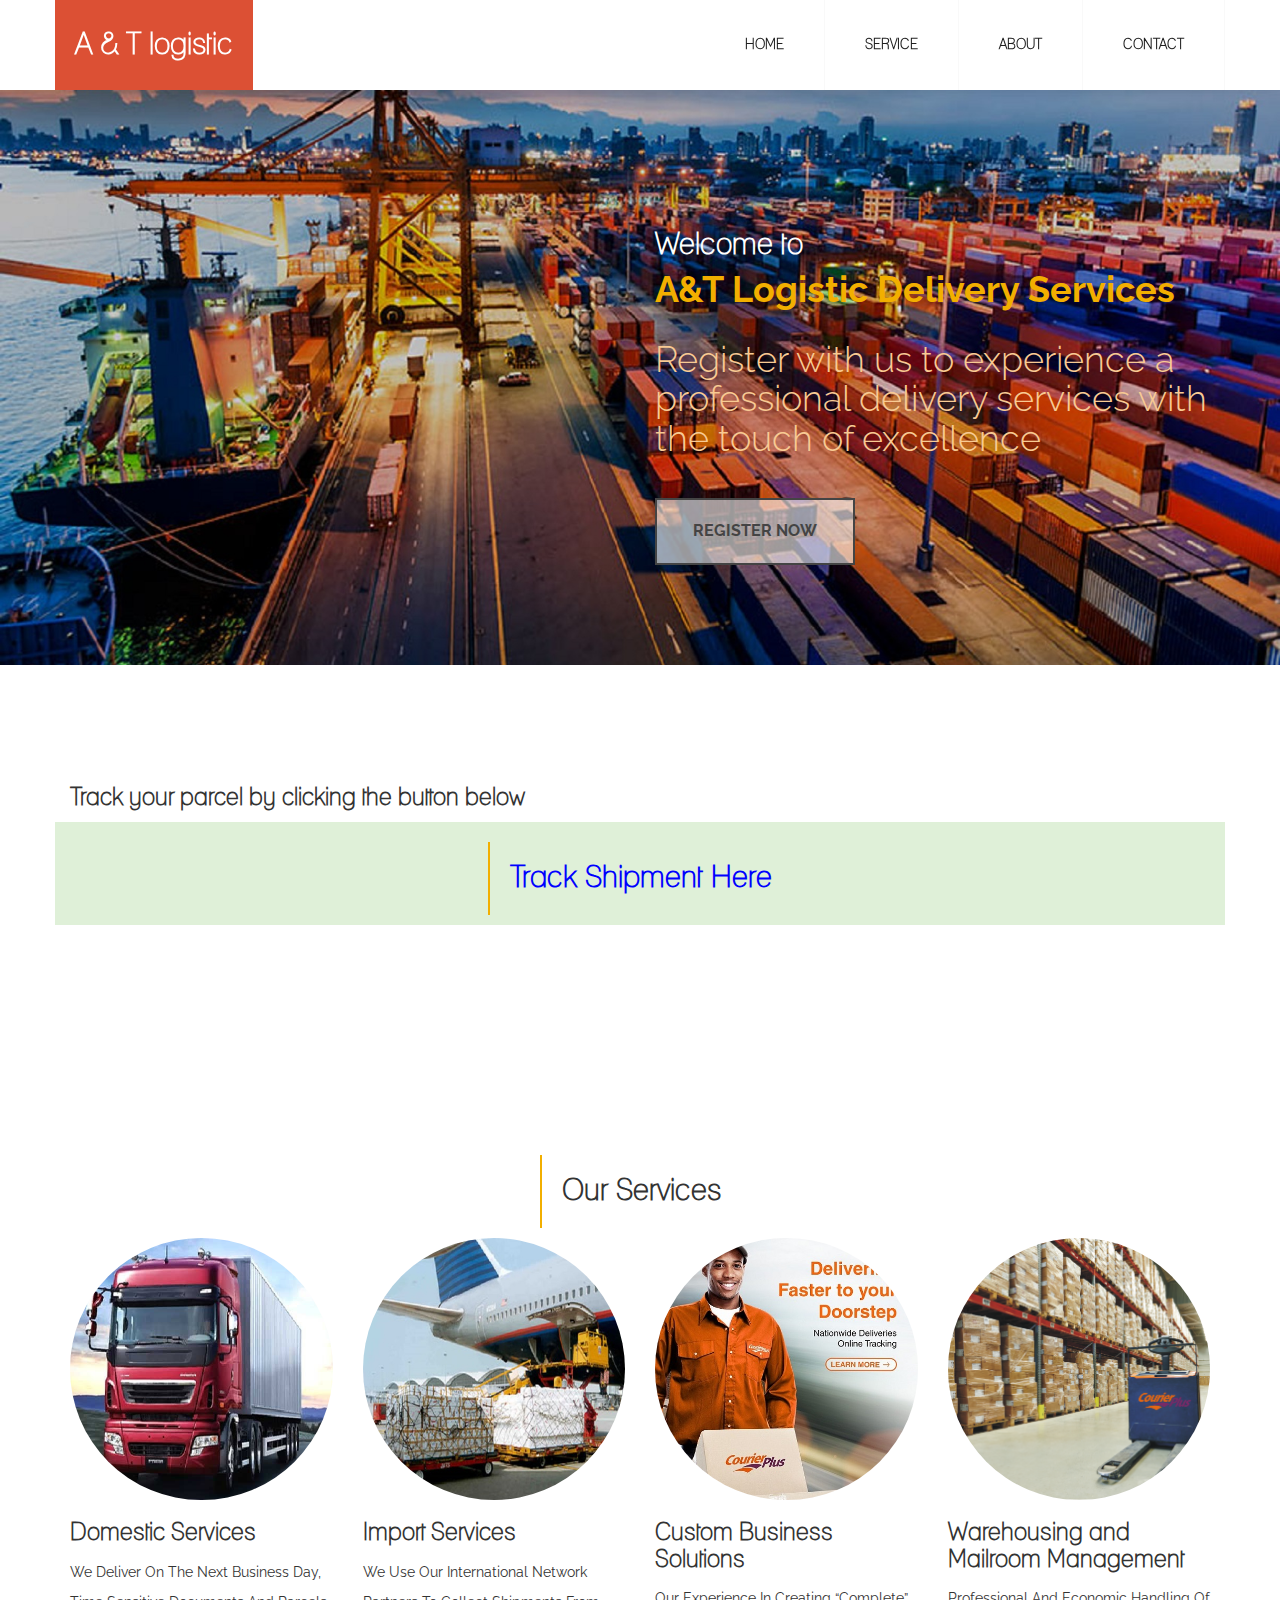
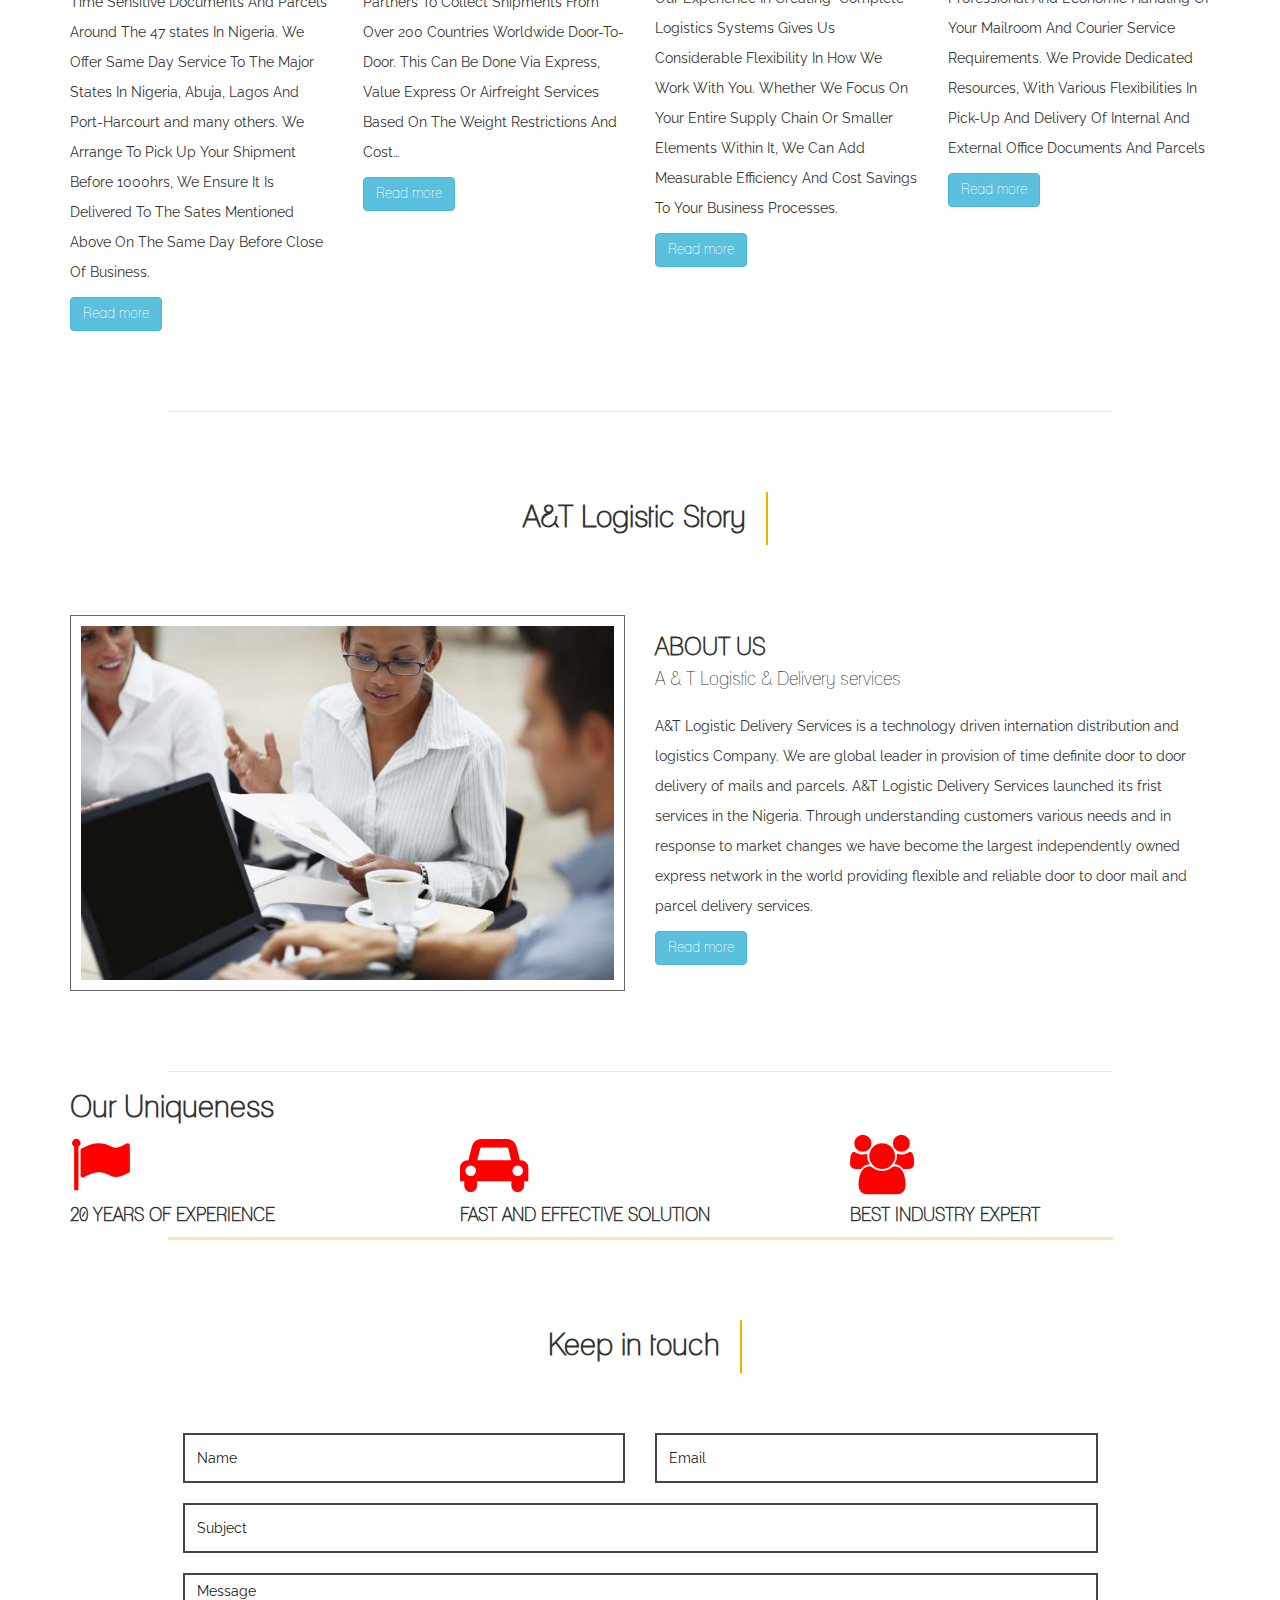
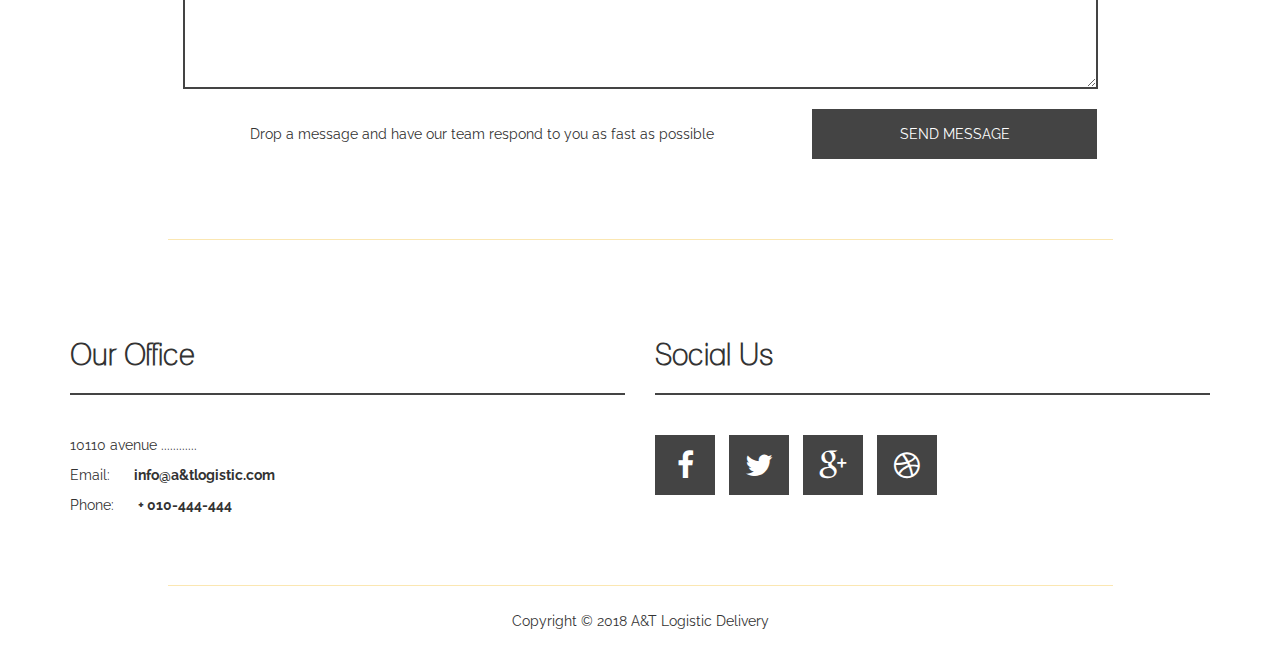
<file: index.html>
<!DOCTYPE html>
<html lang="en">
<head>

	<meta charset="utf-8">
	<meta http-equiv="X-UA-Compatible" content="IE=Edge">
	<meta name="viewport" content="width=device-width, initial-scale=1">
	<meta name="keywords" content="">
	<meta name="description" content="">

	<title>A & T logistic delivery Services</title>
<!--

Template 2080 Minimax

http://www.tooplate.com/view/2080-minimax

-->
	<!-- stylesheet css -->
	<link rel="stylesheet" href="css/bootstrap.min.css">
	<link rel="stylesheet" href="css/font-awesome.min.css">
	<link rel="stylesheet" href="css/nivo-lightbox.css">
	<link rel="stylesheet" href="css/nivo_themes/default/default.css">
	<link rel="stylesheet" href="css/style.css">
	<!-- google web font css -->
	<link href='http://fonts.googleapis.com/css?family=Raleway:400,300,600,700' rel='stylesheet' type='text/css'>

</head>
<body data-spy="scroll" data-target=".navbar-collapse">

<!-- navigation -->
<div class="navbar navbar-default navbar-fixed-top" role="navigation">
	<div class="container">
		<div class="navbar-header">
			<button class="navbar-toggle" data-toggle="collapse" data-target=".navbar-collapse">
				<span class="icon icon-bar"></span>
				<span class="icon icon-bar"></span>
				<span class="icon icon-bar"></span>
			</button>
			<a href="#home" class="navbar-brand smoothScroll">A & T logistic</a>
		</div>
		<div class="collapse navbar-collapse">
			<ul class="nav navbar-nav navbar-right">
				<li><a href="index.html#home" class="smoothScroll">HOME</a></li>
				<li><a href="index.html#service" class="smoothScroll">SERVICE</a></li>
				<li><a href="index.html#about" class="smoothScroll">ABOUT</a></li>
				<li><a href="index.html#contact" class="smoothScroll">CONTACT</a></li>
			</ul>
		</div>
	</div>
</div>

<!-- home section -->
<div id="home">
	<div class="container">
		<div class="row">
			<div class="col-md-offset-6 col-md-6 col-sm-offset-6 col-sm-6">
				<h2 style="color:white;">Welcome to</h2>
				<h1> <strong>A&T Logistic Delivery Services</strong></h1>
				<h1  style="color:rgb(248, 202, 147);"> Register with us to experience a professional delivery services with the touch of excellence </h1>
				<a href="#service" class="btn btn-default smoothScroll">REGISTER NOW</a>
			</div>
		</div>
	</div>
</div>


<!-- service section -->
<div id="service">
	<div class="container">
		<h3>Track your parcel by clicking the button below</h3>
			<div id="track_shipment" class="row text-center text-info bg-success">
					<h2><a href="#" style=" color:blue"><b>Track Shipment Here</b></a></h2>
			</div> <br /> <br /> <br /> <br /><br /><br /> <br />
		<div class="row">
			<div class="col-md-12 col-sm-12 text-center">
				<h2>Our Services</h2>
			</div> <br /><br />
			<div class="col-md-3 col-sm-3">
				<img src="images/shipment images/vehicle1.jpg" style="border-radius: 50%;" />
				<h3>Domestic Services</h3>
				<p>We Deliver On The Next Business Day,
					Time Sensitive Documents And Parcels Around The 47 states In Nigeria.
					We Offer Same Day Service To The Major States In Nigeria,
					Abuja, Lagos And Port-Harcourt and many others. We Arrange To Pick Up Your Shipment Before 1000hrs,
					We Ensure It Is Delivered To The Sates Mentioned Above On The Same Day Before Close Of Business.</p>
				<a href="" class="btn btn-info"> Read more </a>
			</div>
			<div class="col-md-3 col-sm-3">
				<img src="images/shipment images/plane3.jpg" style="border-radius: 50%;" />
				<h3>Import Services</h3>
				<p>We Use Our International Network Partners To Collect Shipments From Over 200 Countries Worldwide Door-To-Door.
					This Can Be Done Via Express, Value Express Or Airfreight Services Based On The Weight Restrictions And Cost…</p>
				<a href="" class="btn btn-info"> Read more </a>
			</div>
			<div class="col-md-3 col-sm-3">
				<img src="images/shipment images/Courier-plus-AD3-600x600.jpg" style="border-radius: 50%;" />
				<h3>Custom Business Solutions	</h3>
				<p>Our Experience In Creating “Complete” Logistics Systems Gives Us Considerable
					 Flexibility In How We Work With You. Whether We Focus On Your Entire Supply Chain Or Smaller Elements Within It,
					We Can Add Measurable Efficiency And Cost Savings To Your Business Processes.</p>
				<a href="" class="btn btn-info"> Read more </a>
			</div>
			<div class="col-md-3 col-sm-3">
				<img src="images/shipment images/Warehouse-527x527.png" style="border-radius: 50%;" />
				<h3> Warehousing and Mailroom Management</h3>
				<p>Professional And Economic Handling Of Your Mailroom And Courier Service Requirements. We Provide Dedicated Resources,
					With Various Flexibilities In Pick-Up And Delivery Of Internal And External Office Documents And Parcels</p>
				<a href="" class="btn btn-info"> Read more </a>
			</div>
		</div>
	</div>
</div>

<!-- divider section -->
<div class="container">
	<div class="row">
		<div class="col-md-1 col-sm-1"></div>
		<div class="col-md-10 col-sm-10">
			<hr>
		</div>
		<div class="col-md-1 col-sm-1"></div>
	</div>
</div>

<!-- about section -->
<div id="about">
	<div class="container">
		<div class="row">
			<div class="col-md-12 col-sm-12">
				<h2>A&T Logistic Story</h2>
			</div>
			<div class="col-md-6 col-sm-6">
				<img src="images/about-img.jpg" class="img-responsive" alt="about img">
			</div>
			<div class="col-md-6 col-sm-6">
				<h3>ABOUT US</h3>
				<h4>A & T Logistic &amp; Delivery services</h4>
				<p>A&T Logistic Delivery Services is a technology driven internation distribution and
					logistics Company. We are global leader in provision of time definite door
					to door delivery of mails and parcels.
					A&T Logistic Delivery Services launched its frist services in the Nigeria.
					Through understanding customers various needs and in response to market
					changes we have become the largest
					independently owned express network in the world providing flexible and
					reliable door to door mail and parcel delivery services.</p>
				<a href="" class="btn btn-info"> Read more </a>
			</div>
		</div>
	</div>
</div>

<!-- divider section -->
<div class="container">
	<div class="row">
		<div class="col-md-1 col-sm-1"></div>
		<div class="col-md-10 col-sm-10">
			<hr>
		</div>
		<div class="col-md-1 col-sm-1"></div>
	</div>
</div>

<!-- team section -->
<div id="uniqueness">
	<div class="container">
		<div class="row">
			<div class="col-md-12 col-sm-12">
				<h2> Our Uniqueness</h2>
			</div>
			<div class="col-md-4 col-sm-6">
				<i class="fa fa-flag" style="font-size:60px;color:red;"></i>
				<h4><strong>20 YEARS OF EXPERIENCE</strong></h4>
			</div>
			<div class="col-md-4 col-sm-6">
				<i class="fa fa-car" style="font-size:60px;color:red;"></i>
				<h4><strong>FAST AND EFFECTIVE SOLUTION</strong></h4>
			</div>
			<div class="col-md-4 col-sm-6">
				<i class="fa fa-users" style="font-size:60px;color:red;"></i>
				<h4><strong>BEST INDUSTRY EXPERT</strong></h4>
			</div>
		</div>
	</div>
</div>

<!-- divider section -->
<div class="container">
	<div class="row">
		<div class="col-md-1 col-sm-1"></div>
		<div class="col-md-10 col-sm-10">
			<hr>
		</div>
		<div class="col-md-1 col-sm-1"></div>
	</div>
</div>


<!-- divider section -->
<div class="container">
	<div class="row">
		<div class="col-md-1 col-sm-1"></div>
		<div class="col-md-10 col-sm-10">
			<hr>
		</div>
		<div class="col-md-1 col-sm-1"></div>
	</div>
</div>

<!-- divider section -->
<div class="container">
	<div class="row">
		<div class="col-md-1 col-sm-1"></div>
		<div class="col-md-10 col-sm-10">
			<hr>
		</div>
		<div class="col-md-1 col-sm-1"></div>
	</div>
</div>

 <!-- contact section -->
<div id="contact">
	<div class="container">
		<div class="row">
			<div class="col-md-12 col-sm-12">
				<h2>Keep in touch</h2>
			</div>
			<form action="#" method="post" role="form">
				<div class="col-md-1 col-sm-1"></div>
				<div class="col-md-10 col-sm-10">
					<div class="col-md-6 col-sm-6">
						<input name="name" type="text" class="form-control" id="name" placeholder="Name">
				  	</div>
					<div class="col-md-6 col-sm-6">
						<input name="email" type="email" class="form-control" id="email" placeholder="Email">
				  	</div>
                    <div class="col-md-12 col-sm-12">
						<input name="subject" type="text" class="form-control" id="subject" placeholder="Subject">
	    	  	  	</div>
					<div class="col-md-12 col-sm-12">
						<textarea name="message" rows="5" class="form-control" id="message" placeholder="Message"></textarea>
					</div>
					<div class="col-md-8 col-sm-8">
						<p>Drop a message and have our team respond to you as fast as possible</p>
					</div>
					<div class="col-md-4 col-sm-4">
						<input name="submit" type="submit" class="form-control" id="submit" value="SEND MESSAGE">
					</div>
				</div>
				<div class="col-md-1 col-sm-1"></div>
			</form>
		</div>
	</div>
</div>


<!-- divider section -->
<div class="container">
	<div class="row">
		<div class="col-md-1 col-sm-1"></div>
		<div class="col-md-10 col-sm-10">
			<hr>
		</div>
		<div class="col-md-1 col-sm-1"></div>
	</div>
</div>

<!-- footer section -->
<footer>
	<div class="container">
		<div class="row">
			<div class="col-md-6 col-sm-6">
				<h2>Our Office</h2>
				<p>10110 avenue ............</p>
				<p>Email: <span>info@a&tlogistic.com</span></p>
				<p>Phone: <span>+ 010-444-444</span></p>
			</div>
			<div class="col-md-6 col-sm-6">
				<h2>Social Us</h2>
				<ul class="social-icons">
					<li><a href="#" class="fa fa-facebook"></a></li>
					<li><a href="#" class="fa fa-twitter"></a></li>
                    <li><a href="#" class="fa fa-google-plus"></a></li>
					<li><a href="#" class="fa fa-dribbble"></a></li>
				</ul>
			</div>
		</div>
	</div>
</footer>

<!-- divider section -->
<div class="container">
	<div class="row">
		<div class="col-md-1 col-sm-1"></div>
		<div class="col-md-10 col-sm-10">
			<hr>
		</div>
		<div class="col-md-1 col-sm-1"></div>
	</div>
</div>

<!-- copyright section -->
<div class="copyright">
	<div class="container">
		<div class="row">
			<div class="col-md-12 col-sm-12">
				<p>Copyright &copy; 2018 A&T Logistic Delivery</p>
			</div>
		</div>
	</div>
</div>

<!-- scrolltop section -->
<a href="#top" class="go-top"><i class="fa fa-angle-up"></i></a>


<!-- javascript js -->
<script src="js/jquery.js"></script>
<script src="js/bootstrap.min.js"></script>
<script src="js/nivo-lightbox.min.js"></script>
<script src="js/smoothscroll.js"></script>
<script src="js/jquery.nav.js"></script>
<script src="js/isotope.js"></script>
<script src="js/imagesloaded.min.js"></script>
<script src="js/custom.js"></script>

</body>
</html>
</file>
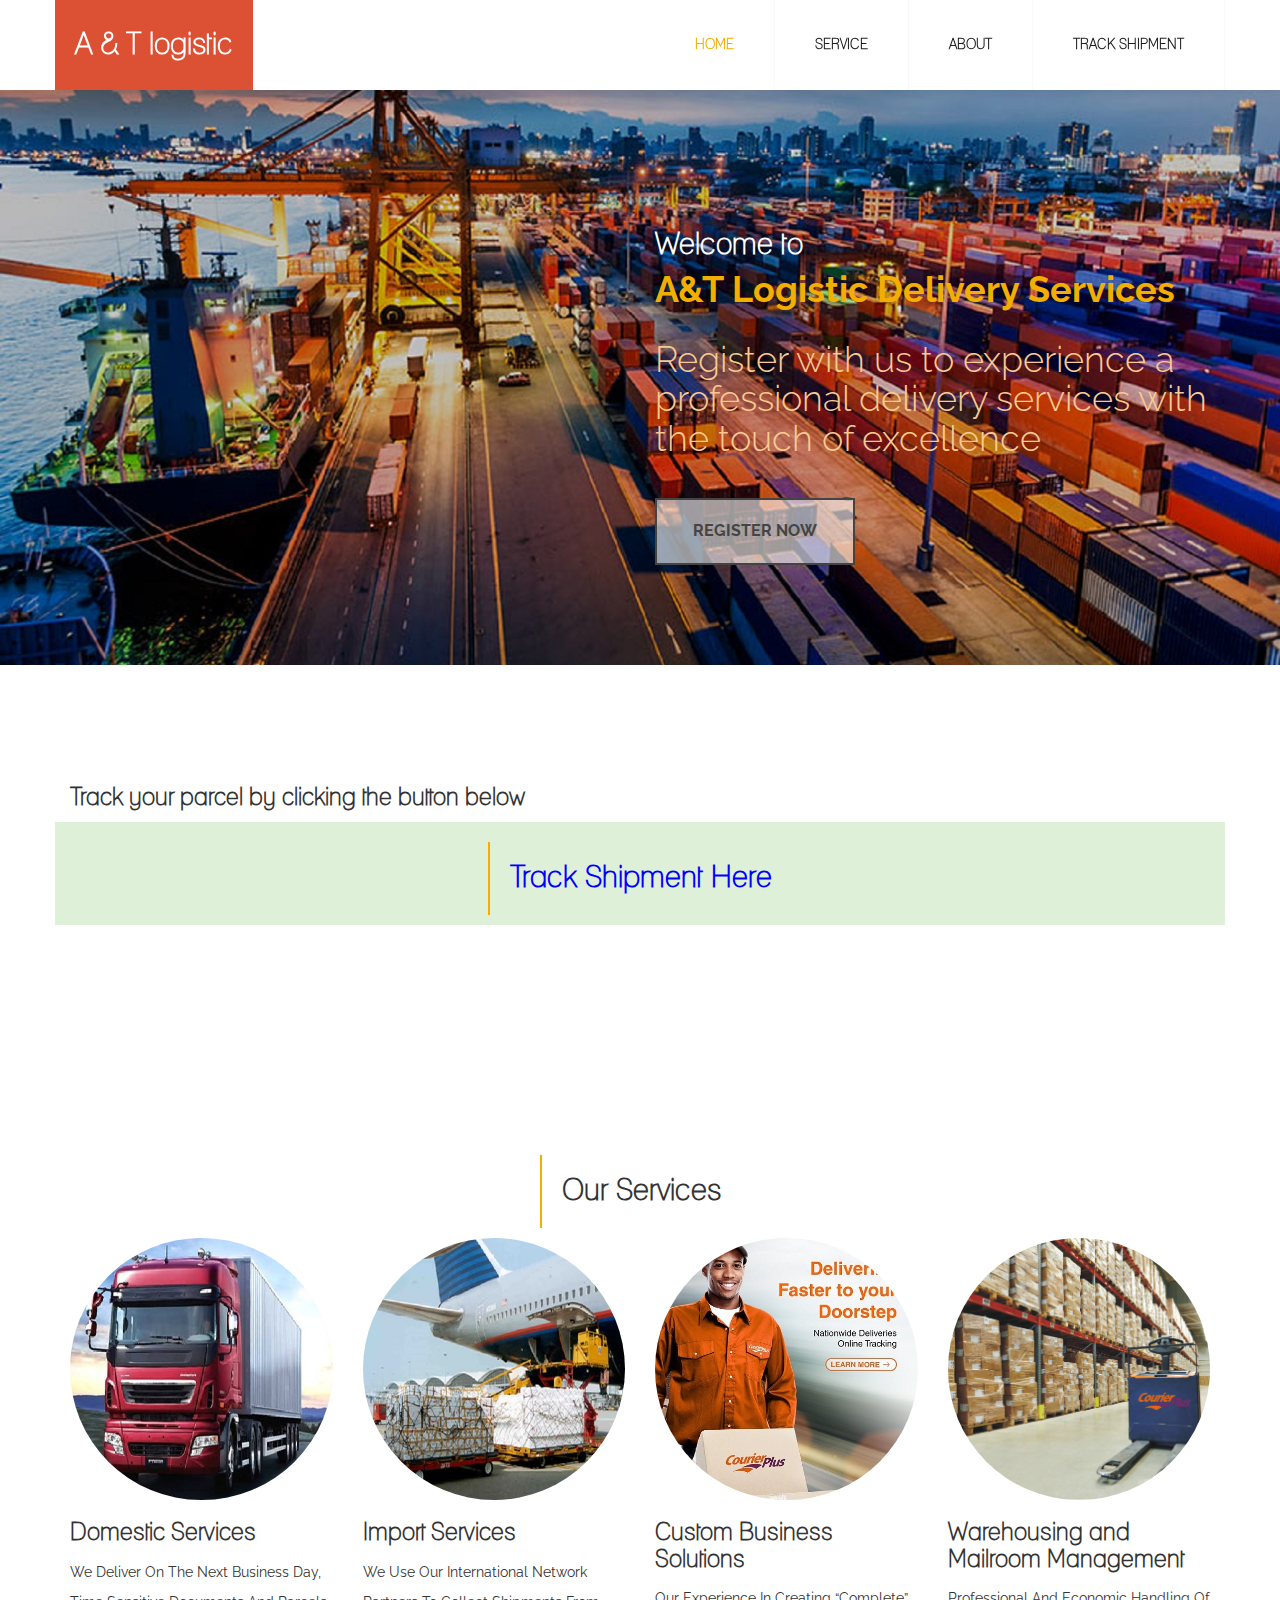
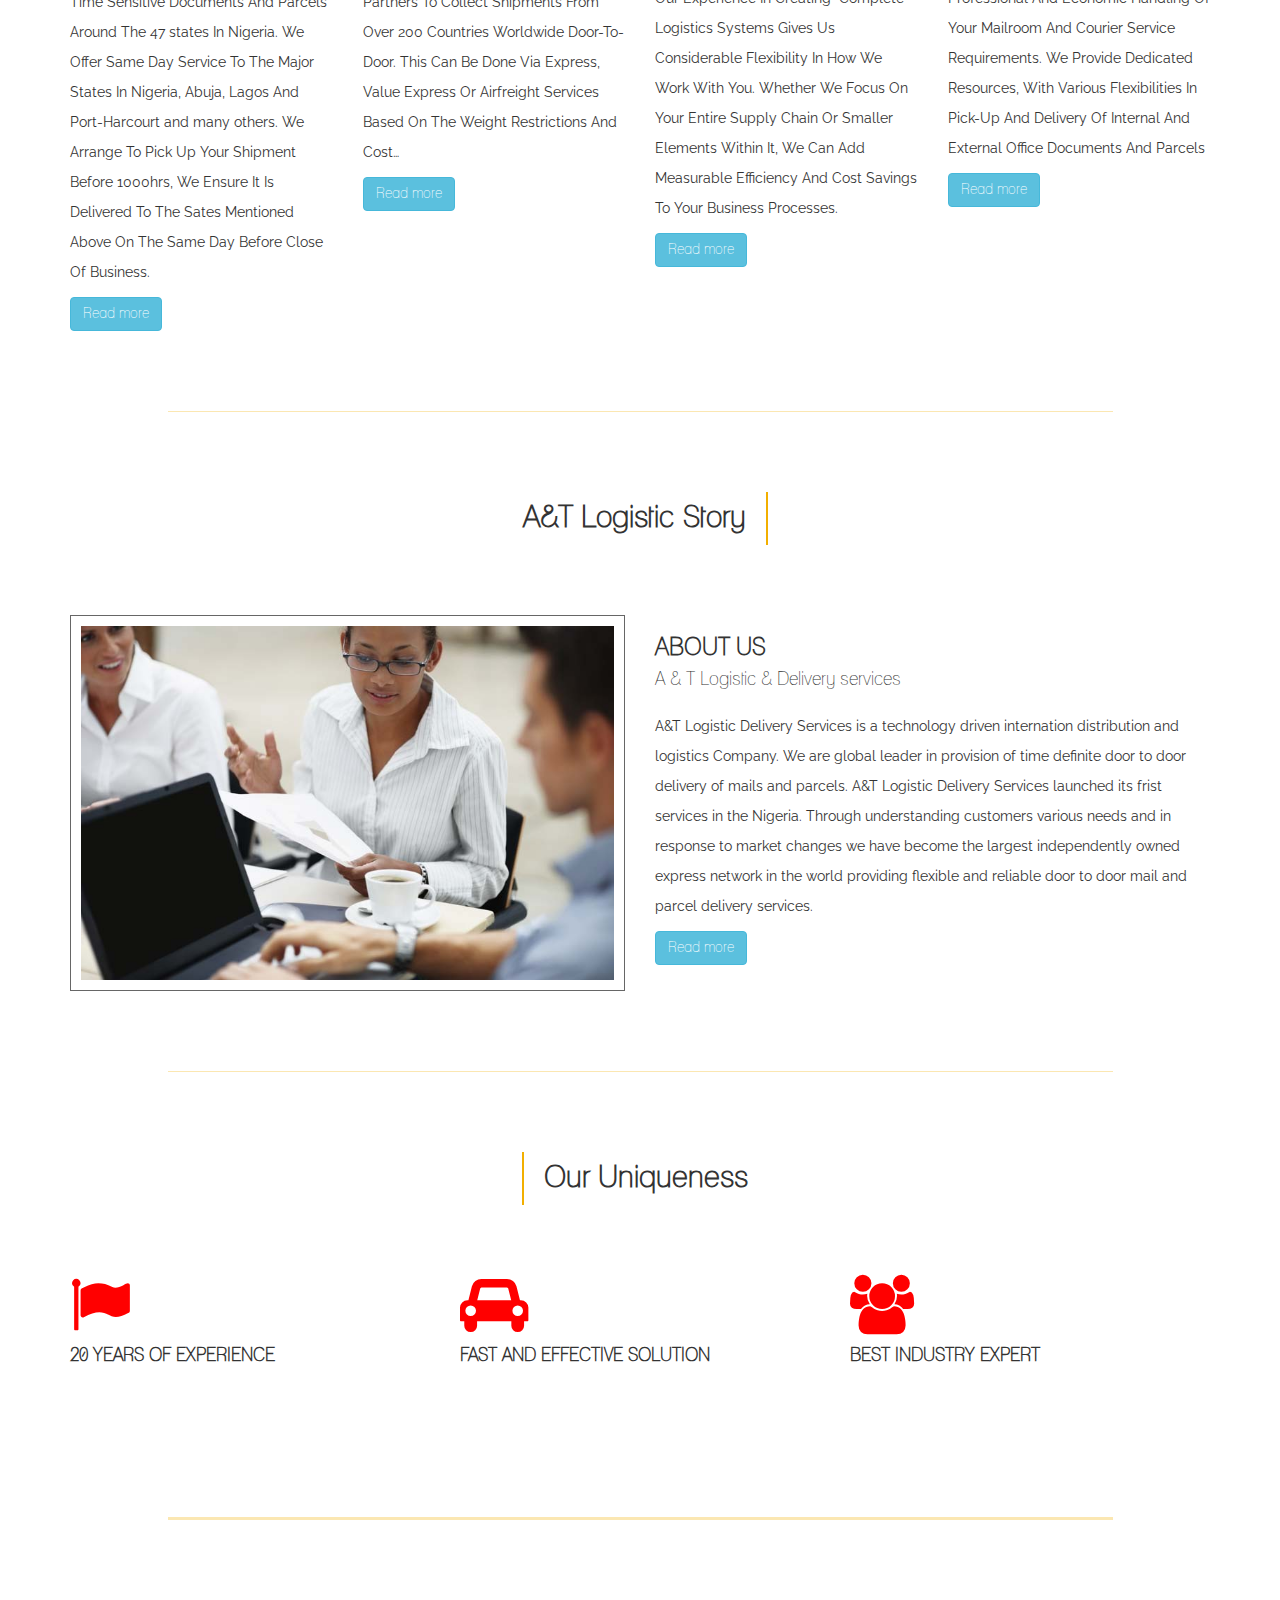
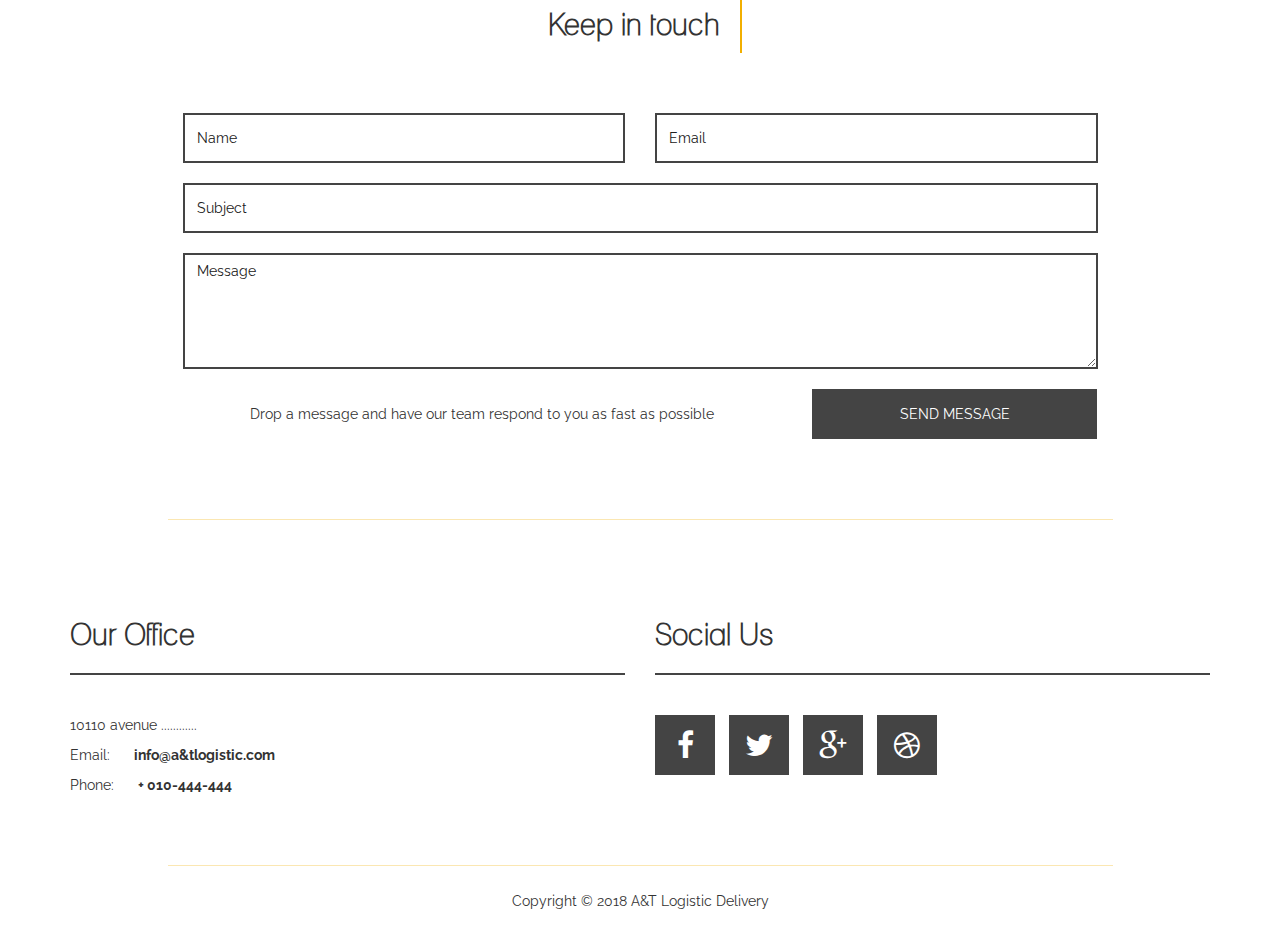
<file: A & T logistical delivery service/index.html>
<!DOCTYPE html>
<html lang="en">
<head>

	<meta charset="utf-8">
	<meta http-equiv="X-UA-Compatible" content="IE=Edge">
	<meta name="viewport" content="width=device-width, initial-scale=1">
	<meta name="keywords" content="">
	<meta name="description" content="">

	<title>A & T logistic delivery Services</title>
<!--

Template 2080 Minimax

http://www.tooplate.com/view/2080-minimax

-->
	<!-- stylesheet css -->
	<link rel="stylesheet" href="css/bootstrap.min.css">
	<link rel="stylesheet" href="css/font-awesome.min.css">
	<link rel="stylesheet" href="css/nivo-lightbox.css">
	<link rel="stylesheet" href="css/nivo_themes/default/default.css">
	<link rel="stylesheet" href="css/style.css">
	<!-- google web font css -->
	<link href='http://fonts.googleapis.com/css?family=Raleway:400,300,600,700' rel='stylesheet' type='text/css'>

</head>
<body data-spy="scroll" data-target=".navbar-collapse">

<!-- navigation -->
<div class="navbar navbar-default navbar-fixed-top" role="navigation">
	<div class="container">
		<div class="navbar-header">
			<button class="navbar-toggle" data-toggle="collapse" data-target=".navbar-collapse">
				<span class="icon icon-bar"></span>
				<span class="icon icon-bar"></span>
				<span class="icon icon-bar"></span>
			</button>
			<a href="#home" class="navbar-brand smoothScroll">A & T logistic</a>
		</div>
		<div class="collapse navbar-collapse">
			<ul class="nav navbar-nav navbar-right">
				<li><a href="#home" class="smoothScroll">HOME</a></li>
				<li><a href="#service" class="smoothScroll">SERVICE</a></li>
				<li><a href="#about" class="smoothScroll">ABOUT</a></li>
				<li><a href="#service" class="smoothScroll">TRACK SHIPMENT</a></li>
			</ul>
		</div>
	</div>
</div>

<!-- home section -->
<div id="home">
	<div class="container">
		<div class="row">
			<div class="col-md-offset-6 col-md-6 col-sm-offset-6 col-sm-6">
				<h2 style="color:white;">Welcome to</h2>
				<h1> <strong>A&T Logistic Delivery Services</strong></h1>
				<h1  style="color:rgb(248, 202, 147);"> Register with us to experience a professional delivery services with the touch of excellence </h1>
				<a href="#service" class="btn btn-default smoothScroll">REGISTER NOW</a>
			</div>
		</div>
	</div>
</div>


<!-- service section -->
<div id="service">
	<div class="container">
		<h3>Track your parcel by clicking the button below</h3>
			<div id="track_shipment" class="row text-center text-info bg-success">
					<h2><a href="#" style=" color:blue"><b>Track Shipment Here</b></a></h2>
			</div> <br /> <br /> <br /> <br /><br /><br /> <br />
		<div class="row">
			<div class="col-md-12 col-sm-12 text-center">
				<h2>Our Services</h2>
			</div> <br /><br />
			<div class="col-md-3 col-sm-3">
				<img src="images/shipment images/vehicle1.jpg" style="border-radius: 50%;" />
				<h3>Domestic Services</h3>
				<p>We Deliver On The Next Business Day,
					Time Sensitive Documents And Parcels Around The 47 states In Nigeria.
					We Offer Same Day Service To The Major States In Nigeria,
					Abuja, Lagos And Port-Harcourt and many others. We Arrange To Pick Up Your Shipment Before 1000hrs,
					We Ensure It Is Delivered To The Sates Mentioned Above On The Same Day Before Close Of Business.</p>
				<a href="" class="btn btn-info"> Read more </a>
			</div>
			<div class="col-md-3 col-sm-3">
				<img src="images/shipment images/plane3.jpg" style="border-radius: 50%;" />
				<h3>Import Services</h3>
				<p>We Use Our International Network Partners To Collect Shipments From Over 200 Countries Worldwide Door-To-Door.
					This Can Be Done Via Express, Value Express Or Airfreight Services Based On The Weight Restrictions And Cost…</p>
				<a href="" class="btn btn-info"> Read more </a>
			</div>
			<div class="col-md-3 col-sm-3">
				<img src="images/shipment images/Courier-plus-AD3-600x600.jpg" style="border-radius: 50%;" />
				<h3>Custom Business Solutions	</h3>
				<p>Our Experience In Creating “Complete” Logistics Systems Gives Us Considerable
					 Flexibility In How We Work With You. Whether We Focus On Your Entire Supply Chain Or Smaller Elements Within It,
					We Can Add Measurable Efficiency And Cost Savings To Your Business Processes.</p>
				<a href="" class="btn btn-info"> Read more </a>
			</div>
			<div class="col-md-3 col-sm-3">
				<img src="images/shipment images/Warehouse-527x527.png" style="border-radius: 50%;" />
				<h3> Warehousing and Mailroom Management</h3>
				<p>Professional And Economic Handling Of Your Mailroom And Courier Service Requirements. We Provide Dedicated Resources,
					With Various Flexibilities In Pick-Up And Delivery Of Internal And External Office Documents And Parcels</p>
				<a href="" class="btn btn-info"> Read more </a>
			</div>
		</div>
	</div>
</div>

<!-- divider section -->
<div class="container">
	<div class="row">
		<div class="col-md-1 col-sm-1"></div>
		<div class="col-md-10 col-sm-10">
			<hr>
		</div>
		<div class="col-md-1 col-sm-1"></div>
	</div>
</div>

<!-- about section -->
<div id="about">
	<div class="container">
		<div class="row">
			<div class="col-md-12 col-sm-12">
				<h2>A&T Logistic Story</h2>
			</div>
			<div class="col-md-6 col-sm-6">
				<img src="images/about-img.jpg" class="img-responsive" alt="about img">
			</div>
			<div class="col-md-6 col-sm-6">
				<h3>ABOUT US</h3>
				<h4>A & T Logistic &amp; Delivery services</h4>
				<p>A&T Logistic Delivery Services is a technology driven internation distribution and
					logistics Company. We are global leader in provision of time definite door
					to door delivery of mails and parcels.
					A&T Logistic Delivery Services launched its frist services in the Nigeria.
					Through understanding customers various needs and in response to market
					changes we have become the largest
					independently owned express network in the world providing flexible and
					reliable door to door mail and parcel delivery services.</p>
				<a href="" class="btn btn-info"> Read more </a>
			</div>
		</div>
	</div>
</div>

<!-- divider section -->
<div class="container">
	<div class="row">
		<div class="col-md-1 col-sm-1"></div>
		<div class="col-md-10 col-sm-10">
			<hr>
		</div>
		<div class="col-md-1 col-sm-1"></div>
	</div>
</div>

<!-- team section -->
<div id="team">
	<div class="container">
		<div class="row">
			<div class="col-md-12 col-sm-12">
				<h2> Our Uniqueness</h2>
			</div>
			<div class="col-md-4 col-sm-6">
				<i class="fa fa-flag" style="font-size:60px;color:red;"></i>
				<h4><strong>20 YEARS OF EXPERIENCE</strong></h4>
			</div>
			<div class="col-md-4 col-sm-6">
				<i class="fa fa-car" style="font-size:60px;color:red;"></i>
				<h4><strong>FAST AND EFFECTIVE SOLUTION</strong></h4>
			</div>
			<div class="col-md-4 col-sm-6">
				<i class="fa fa-users" style="font-size:60px;color:red;"></i>
				<h4><strong>BEST INDUSTRY EXPERT</strong></h4>
			</div>
		</div>
	</div>
</div>

<!-- divider section -->
<div class="container">
	<div class="row">
		<div class="col-md-1 col-sm-1"></div>
		<div class="col-md-10 col-sm-10">
			<hr>
		</div>
		<div class="col-md-1 col-sm-1"></div>
	</div>
</div>


<!-- divider section -->
<div class="container">
	<div class="row">
		<div class="col-md-1 col-sm-1"></div>
		<div class="col-md-10 col-sm-10">
			<hr>
		</div>
		<div class="col-md-1 col-sm-1"></div>
	</div>
</div>

<!-- divider section -->
<div class="container">
	<div class="row">
		<div class="col-md-1 col-sm-1"></div>
		<div class="col-md-10 col-sm-10">
			<hr>
		</div>
		<div class="col-md-1 col-sm-1"></div>
	</div>
</div>

 <!-- contact section -->
<div id="contact">
	<div class="container">
		<div class="row">
			<div class="col-md-12 col-sm-12">
				<h2>Keep in touch</h2>
			</div>
			<form action="#" method="post" role="form">
				<div class="col-md-1 col-sm-1"></div>
				<div class="col-md-10 col-sm-10">
					<div class="col-md-6 col-sm-6">
						<input name="name" type="text" class="form-control" id="name" placeholder="Name">
				  	</div>
					<div class="col-md-6 col-sm-6">
						<input name="email" type="email" class="form-control" id="email" placeholder="Email">
				  	</div>
                    <div class="col-md-12 col-sm-12">
						<input name="subject" type="text" class="form-control" id="subject" placeholder="Subject">
	    	  	  	</div>
					<div class="col-md-12 col-sm-12">
						<textarea name="message" rows="5" class="form-control" id="message" placeholder="Message"></textarea>
					</div>
					<div class="col-md-8 col-sm-8">
						<p>Drop a message and have our team respond to you as fast as possible</p>
					</div>
					<div class="col-md-4 col-sm-4">
						<input name="submit" type="submit" class="form-control" id="submit" value="SEND MESSAGE">
					</div>
				</div>
				<div class="col-md-1 col-sm-1"></div>
			</form>
		</div>
	</div>
</div>


<!-- divider section -->
<div class="container">
	<div class="row">
		<div class="col-md-1 col-sm-1"></div>
		<div class="col-md-10 col-sm-10">
			<hr>
		</div>
		<div class="col-md-1 col-sm-1"></div>
	</div>
</div>

<!-- footer section -->
<footer>
	<div class="container">
		<div class="row">
			<div class="col-md-6 col-sm-6">
				<h2>Our Office</h2>
				<p>10110 avenue ............</p>
				<p>Email: <span>info@a&tlogistic.com</span></p>
				<p>Phone: <span>+ 010-444-444</span></p>
			</div>
			<div class="col-md-6 col-sm-6">
				<h2>Social Us</h2>
				<ul class="social-icons">
					<li><a href="#" class="fa fa-facebook"></a></li>
					<li><a href="#" class="fa fa-twitter"></a></li>
                    <li><a href="#" class="fa fa-google-plus"></a></li>
					<li><a href="#" class="fa fa-dribbble"></a></li>
				</ul>
			</div>
		</div>
	</div>
</footer>

<!-- divider section -->
<div class="container">
	<div class="row">
		<div class="col-md-1 col-sm-1"></div>
		<div class="col-md-10 col-sm-10">
			<hr>
		</div>
		<div class="col-md-1 col-sm-1"></div>
	</div>
</div>

<!-- copyright section -->
<div class="copyright">
	<div class="container">
		<div class="row">
			<div class="col-md-12 col-sm-12">
				<p>Copyright &copy; 2018 A&T Logistic Delivery</p>
			</div>
		</div>
	</div>
</div>

<!-- scrolltop section -->
<a href="#top" class="go-top"><i class="fa fa-angle-up"></i></a>


<!-- javascript js -->
<script src="js/jquery.js"></script>
<script src="js/bootstrap.min.js"></script>
<script src="js/nivo-lightbox.min.js"></script>
<script src="js/smoothscroll.js"></script>
<script src="js/jquery.nav.js"></script>
<script src="js/isotope.js"></script>
<script src="js/imagesloaded.min.js"></script>
<script src="js/custom.js"></script>

</body>
</html>
</file>
<file: css/style.css>
/*

Template 2080 Minimax

http://www.tooplate.com/view/2080-minimax

*/

body
	{
		background: #fff;
		font-family: 'lane_-_narrowregular', sans-serif;
    line-height: 30px;
	}

@font-face {
    font-family: 'lane_-_narrowregular';
    src: url('../fonts/LANENAR_-webfont.eot');
    src: url('../fonts/LANENAR_-webfont.eot?#iefix') format('embedded-opentype'),
         url('../fonts/LANENAR_-webfont.woff') format('woff'),
         url('../fonts/LANENAR_-webfont.ttf') format('truetype'),
         url('../fonts/LANENAR_-webfont.svg#lane_-_narrowregular') format('svg');
    font-weight: normal;
    font-style: normal;

}

h1, p {
  font-family: 'Raleway', sans-serif;
  font-weight: 400;
}

h2,h3 {
  font-weight: bold;
}

hr {
  border-color: #f2af00;
  margin: 0;
  opacity: 0.3;
}

img {
  max-width: 100%;
  height: auto;
  transition: all 0.3s ease-in;
}
img:hover {
  cursor: pointer;
  opacity: 0.5;
}

/* navigation */
.navbar-default {
    background: #fff;
    border: none;
    box-shadow: 0px 2px 8px 0px rgba(50, 50, 50, 0.08);
    margin: 0 !important;
  }
.navbar-default .navbar-brand {
    background: #dc5034;
    color: #fff;
    font-weight: bold;
    font-size: 30px;
    line-height: 50px;
    height: 90px;
    margin: 0;
    padding: 20px 20px 40px 20px;
	transition: all 0.4s ease-in-out;
    -webkit-transition: all 0.4s ease-in-out;
    -moz-transition: all 0.4s ease-in-out;
    -ms-transition: all 0.4s ease-in-out;
   }
.navbar-brand:hover, .navbar-brand:clicked {
  background: dc5034;
}
.navbar-default .navbar-nav li a {
    border-right: 1px solid #f9f9f9;
    color: #202020;
     font-weight: bold;
    padding-right: 40px;
    padding-left: 40px;
    line-height: 60px;
	
	transition: all 0.4s ease-in-out;
    -webkit-transition: all 0.4s ease-in-out;
    -moz-transition: all 0.4s ease-in-out;
    -ms-transition: all 0.4s ease-in-out;
  }
.navbar-default .navbar-nav > li > a:clicked,
.navbar-default .navbar-nav > li > a:hover,
.navbar-default .navbar-nav > li > a:focus {
  color: #f2af00;
}
.navbar-default .navbar-nav > .active > a,
.navbar-default .navbar-nav > .active > a:hover,
.navbar-default .navbar-nav > .active > a:focus {
  color: #f2af00;
  background-color: transparent;
}
.navbar-default .navbar-toggle {
    border: none;
    padding-top: 30px;
}
.navbar-default .navbar-toggle .icon-bar {
    background: #dc5034;
    border-color: transparent;
}
.navbar-default .navbar-toggle:hover,
.navbar-default .navbar-toggle:focus { 
  background-color: transparent 
}

/* home section */
#home {
  background: url('../images/shipment images/containers view.jpg')no-repeat;
  background-size: cover;
  background-position: center;
  min-height: 600px;
  padding-top: 220px;
  padding-bottom: 100px;
}
#home h1 {
  color: #f2af00;
  font-weight: 300;
  padding-bottom: 10px;
}
#home h2 {
  line-height: 10px;
}
#home .btn {
  background: rgba(255, 255, 255, 0.6);
  border: 2px solid #444;
  border-radius: 0px;
  color: #444;
  font-family: 'Raleway', sans-serif;
  font-weight: bold;
  font-size: 16px;
  padding-top: 14px;
  width: 200px;
  padding: 20px;
  margin-top: 20px;
   transition: all 0.4s ease-in-out;
    -webkit-transition: all 0.4s ease-in-out;
    -moz-transition: all 0.4s ease-in-out;
    -ms-transition: all 0.4s ease-in-out;
}
#home .btn:hover {
  background: #dc5034;
  border-color: transparent;
  color: #fff;
}

/* service section */
#service {
  padding-top: 100px;
  padding-bottom: 80px;
}
#service h2 {
  border-left: 2px solid #f2af00;
  display: inline-block;
  padding: 20px;
}
#service .fa {
  border-top: 3px solid #f2af00;
  border-bottom: 3px solid #dc5034;
  border-radius: 50%;
  font-size: 32px;
  color: #dc5034;
  text-align: center;
  vertical-align: middle;
  margin-top: 50px;
  margin-bottom: 15px;
  padding: 40px;
}

/* about section */
#about {
  padding-top: 60px;
  padding-bottom: 80px;
}
#about h2 {
  border-right: 2px solid #f2af00;
  display: inline-block;
  padding: 10px 20px 10px 10px;
}
#about .col-md-12 {
  text-align: center;
  padding-bottom: 60px;
}
#about img {
  border: 1px solid #666;
  padding: 10px;
}
#about h4 {
  padding-bottom: 10px;
}

/* team section */
#team {
  padding-top: 60px;
  padding-bottom: 100px;
}
#team h2 {
  border-left: 2px solid #f2af00;
  display: inline-block;
  padding: 10px 10px 10px 20px;
}
#team h4 {
	padding-bottom: 40px;
}
#team .col-md-12 {
  text-align: center;
  padding-bottom: 60px;
}
#team img {
  border: 1px solid #666;
  padding: 15px;
}

/* portfolio section */
#portfolio {
  text-align: center;
  padding-top: 80px;
  padding-bottom: 60px;
  }
#portfolio h2 {
  border-right: 2px solid #f2af00;
  display: inline-block;
  padding: 10px 20px 10px 10px;
}
/* FILTER CSS */
.filter-wrapper {
    width: 100%;
    margin: 0 0 24px 0;
    overflow: hidden;
    text-align: center;
}
.filter-wrapper li {
    display: inline-block;
    margin: 4px;
}
.filter-wrapper li a {
    color: #999999;
    font-size: 16px;
    font-family: 'lane_-_narrowregular', sans-serif;
    font-weight: bold;
    padding: 8px 17px;
    display: block;
    text-decoration: none;
    transition: all 0.4s ease-in-out;
    -webkit-transition: all 0.4s ease-in-out;
    -moz-transition: all 0.4s ease-in-out;
    -ms-transition: all 0.4s ease-in-out;
}
.filter-wrapper li a.selected,
.filter-wrapper li a:focus,
.filter-wrapper li a:hover {
    background: #f2af00;
    border-color: transparent;
    color: #ffffff;
  }

/* ISOTOPE BOX CSS */
.iso-box-section {
    width: 100%;
}
.iso-box-wrapper {
    width: 100%;
    padding: 0;
    clear: both;
    position: relative;
}
.iso-box {
    position: relative;
    min-height: 50px;
    float: left;
    overflow: hidden;
    margin-bottom: 20px;
}
.iso-box > a {
    display: block;
    width: 100%;
    height: 100%;
    overflow: hidden;
}
.iso-box > a {
    display: block;
    width: 100%;
    height: 100%;
    overflow: hidden;
}
.fluid-img {
  width: 100%;
  display: block;
}

/* pricing section */
#pricing {
  padding-top: 60px;
  padding-bottom: 80px;
  text-align: center;
}
#pricing h2 {
  border-left: 2px solid #f2af00;
  display: inline-block;
  padding: 10px 10px 10px 20px;
}
#pricing .plan {
  border: 2px solid #444;
  padding: 20px 20px 40px 20px;
  margin-top: 60px;
}
#pricing .plan .plan-title {
  border-bottom: 2px solid #444;
  padding: 20px 10px 20px 10px;
  margin-bottom: 20px;
}
#pricing .plan small,
#pricing .plan ul li {
  font-family: 'Raleway', sans-serif;
}
#pricing .plan ul {
  padding: 0;
}
#pricing .plan ul li {
  display: block;
  padding: 16px 0px 16px 0px;
}
#pricing .plan .btn {
  background: transparent;
  border: 2px solid #444;
  border-radius: 0px;
  color: #000;
  font-weight: bold;
  width: 140px;
  height: 50px;
  transition: all 0.4s ease-in-out;
    -webkit-transition: all 0.4s ease-in-out;
    -moz-transition: all 0.4s ease-in-out;
    -ms-transition: all 0.4s ease-in-out;
}
#pricing .plan .btn:hover {
  background: #f2af00;
  border-color: transparent;
}

/* contact section */
#contact {
  padding-top: 60px;
  padding-bottom: 60px;
  text-align: center;
}
#contact h2 {
  border-right: 2px solid #f2af00;
  display: inline-block;
  padding: 10px 20px 10px 10px;
  margin-bottom: 60px;
}
#contact .form-control {
  border: 2px solid #444;
  border-radius: 0px;
  box-shadow: none;
  font-family: 'Raleway', sans-serif;
  margin-bottom: 20px;
}
#contact .form-control:focus {
  opacity: 0.8;
  position: relative;
  bottom: 10px;
}
#contact input {
  height: 50px;
}
#contact input[type="submit"] {
  background: #444;
  color: #ffffff;
  transition: all 0.4s ease-in-out;
    -webkit-transition: all 0.4s ease-in-out;
    -moz-transition: all 0.4s ease-in-out;
    -ms-transition: all 0.4s ease-in-out;
}
#contact input[type="submit"]:hover {
  background: #f2af00;
  border-color: transparent;
}
#contact p {
  padding-top: 10px;
}
.form-control::-moz-placeholder {
  color: #202020;
  opacity: 1;
}
.form-control:-ms-input-placeholder {
  color: #202020;
}
.form-control::-webkit-input-placeholder {
  color: #202020;
}

/* footer section */
footer {
  padding-top: 60px;
  padding-bottom: 60px;
}
footer h2 {
  border-bottom: 2px solid #444;
  padding-top: 20px;
  padding-bottom: 20px;
  margin-bottom: 40px;
}
footer p {
  line-height: 20px;
}
footer span {
  font-weight: bold;
  padding-left: 20px;
}
.social-icons {
  padding: 0;
  margin: 0;
}
.social-icons li {
  display: inline-block;
  list-style: none;
}
.social-icons li a {
  background: #444;
  color: #ffffff;
  text-decoration: none;
  font-size: 30px;
  width: 60px;
  height: 60px;
  line-height: 60px;
  text-align: center;
  vertical-align: middle;
  margin-right: 10px;
  transition: all 0.4s ease-in-out;
    -webkit-transition: all 0.4s ease-in-out;
    -moz-transition: all 0.4s ease-in-out;
    -ms-transition: all 0.4s ease-in-out;
}
.social-icons li a:hover {
  background: #f2af00;
}

/* copyright section */
.copyright {
  padding-top: 20px;
  padding-bottom: 20px;
  text-align: center;
}

/* scrolltop section */
.go-top 
  {
    background-color: #f2af00;
    font-size: 26px;
    bottom: 2em;
    right: 2em;
    color: #FFF;
    display: none;
    position: fixed;
    text-decoration: none;
    width: 60px;
    height: 60px;
    line-height: 58px;
    text-align: center;
	transition: all 0.4s ease-in-out;
    -webkit-transition: all 0.4s ease-in-out;
    -moz-transition: all 0.4s ease-in-out;
    -ms-transition: all 0.4s ease-in-out;
  }
.go-top:hover
  {
    background-color: #444;
	color: #fff;
  }

/* media 960 */
@media only screen and ( max-width: 980px ) {
  .navbar-default .navbar-nav li a {
    padding-right: 20px;
    padding-left: 40px;
    line-height: 30px;
  }
}

/* media 360 */
@media only screen and ( max-width: 360px ) {
  #team h4 {
    padding-bottom: 30px;
  }
}
</file>
<file: A & T logistical delivery service/css/style.css>
/*

Template 2080 Minimax

http://www.tooplate.com/view/2080-minimax

*/

body
	{
		background: #fff;
		font-family: 'lane_-_narrowregular', sans-serif;
    line-height: 30px;
	}

@font-face {
    font-family: 'lane_-_narrowregular';
    src: url('../fonts/LANENAR_-webfont.eot');
    src: url('../fonts/LANENAR_-webfont.eot?#iefix') format('embedded-opentype'),
         url('../fonts/LANENAR_-webfont.woff') format('woff'),
         url('../fonts/LANENAR_-webfont.ttf') format('truetype'),
         url('../fonts/LANENAR_-webfont.svg#lane_-_narrowregular') format('svg');
    font-weight: normal;
    font-style: normal;

}

h1, p {
  font-family: 'Raleway', sans-serif;
  font-weight: 400;
}

h2,h3 {
  font-weight: bold;
}

hr {
  border-color: #f2af00;
  margin: 0;
  opacity: 0.3;
}

img {
  max-width: 100%;
  height: auto;
  transition: all 0.3s ease-in;
}
img:hover {
  cursor: pointer;
  opacity: 0.5;
}

/* navigation */
.navbar-default {
    background: #fff;
    border: none;
    box-shadow: 0px 2px 8px 0px rgba(50, 50, 50, 0.08);
    margin: 0 !important;
  }
.navbar-default .navbar-brand {
    background: #dc5034;
    color: #fff;
    font-weight: bold;
    font-size: 30px;
    line-height: 50px;
    height: 90px;
    margin: 0;
    padding: 20px 20px 40px 20px;
	transition: all 0.4s ease-in-out;
    -webkit-transition: all 0.4s ease-in-out;
    -moz-transition: all 0.4s ease-in-out;
    -ms-transition: all 0.4s ease-in-out;
   }
.navbar-brand:hover, .navbar-brand:clicked {
  background: dc5034;
}
.navbar-default .navbar-nav li a {
    border-right: 1px solid #f9f9f9;
    color: #202020;
     font-weight: bold;
    padding-right: 40px;
    padding-left: 40px;
    line-height: 60px;
	
	transition: all 0.4s ease-in-out;
    -webkit-transition: all 0.4s ease-in-out;
    -moz-transition: all 0.4s ease-in-out;
    -ms-transition: all 0.4s ease-in-out;
  }
.navbar-default .navbar-nav > li > a:clicked,
.navbar-default .navbar-nav > li > a:hover,
.navbar-default .navbar-nav > li > a:focus {
  color: #f2af00;
}
.navbar-default .navbar-nav > .active > a,
.navbar-default .navbar-nav > .active > a:hover,
.navbar-default .navbar-nav > .active > a:focus {
  color: #f2af00;
  background-color: transparent;
}
.navbar-default .navbar-toggle {
    border: none;
    padding-top: 30px;
}
.navbar-default .navbar-toggle .icon-bar {
    background: #dc5034;
    border-color: transparent;
}
.navbar-default .navbar-toggle:hover,
.navbar-default .navbar-toggle:focus { 
  background-color: transparent 
}

/* home section */
#home {
  background: url('../images/shipment images/containers view.jpg')no-repeat;
  background-size: cover;
  background-position: center;
  min-height: 600px;
  padding-top: 220px;
  padding-bottom: 100px;
}
#home h1 {
  color: #f2af00;
  font-weight: 300;
  padding-bottom: 10px;
}
#home h2 {
  line-height: 10px;
}
#home .btn {
  background: rgba(255, 255, 255, 0.6);
  border: 2px solid #444;
  border-radius: 0px;
  color: #444;
  font-family: 'Raleway', sans-serif;
  font-weight: bold;
  font-size: 16px;
  padding-top: 14px;
  width: 200px;
  padding: 20px;
  margin-top: 20px;
   transition: all 0.4s ease-in-out;
    -webkit-transition: all 0.4s ease-in-out;
    -moz-transition: all 0.4s ease-in-out;
    -ms-transition: all 0.4s ease-in-out;
}
#home .btn:hover {
  background: #dc5034;
  border-color: transparent;
  color: #fff;
}

/* service section */
#service {
  padding-top: 100px;
  padding-bottom: 80px;
}
#service h2 {
  border-left: 2px solid #f2af00;
  display: inline-block;
  padding: 20px;
}
#service .fa {
  border-top: 3px solid #f2af00;
  border-bottom: 3px solid #dc5034;
  border-radius: 50%;
  font-size: 32px;
  color: #dc5034;
  text-align: center;
  vertical-align: middle;
  margin-top: 50px;
  margin-bottom: 15px;
  padding: 40px;
}

/* about section */
#about {
  padding-top: 60px;
  padding-bottom: 80px;
}
#about h2 {
  border-right: 2px solid #f2af00;
  display: inline-block;
  padding: 10px 20px 10px 10px;
}
#about .col-md-12 {
  text-align: center;
  padding-bottom: 60px;
}
#about img {
  border: 1px solid #666;
  padding: 10px;
}
#about h4 {
  padding-bottom: 10px;
}

/* team section */
#team {
  padding-top: 60px;
  padding-bottom: 100px;
}
#team h2 {
  border-left: 2px solid #f2af00;
  display: inline-block;
  padding: 10px 10px 10px 20px;
}
#team h4 {
	padding-bottom: 40px;
}
#team .col-md-12 {
  text-align: center;
  padding-bottom: 60px;
}
#team img {
  border: 1px solid #666;
  padding: 15px;
}

/* portfolio section */
#portfolio {
  text-align: center;
  padding-top: 80px;
  padding-bottom: 60px;
  }
#portfolio h2 {
  border-right: 2px solid #f2af00;
  display: inline-block;
  padding: 10px 20px 10px 10px;
}
/* FILTER CSS */
.filter-wrapper {
    width: 100%;
    margin: 0 0 24px 0;
    overflow: hidden;
    text-align: center;
}
.filter-wrapper li {
    display: inline-block;
    margin: 4px;
}
.filter-wrapper li a {
    color: #999999;
    font-size: 16px;
    font-family: 'lane_-_narrowregular', sans-serif;
    font-weight: bold;
    padding: 8px 17px;
    display: block;
    text-decoration: none;
    transition: all 0.4s ease-in-out;
    -webkit-transition: all 0.4s ease-in-out;
    -moz-transition: all 0.4s ease-in-out;
    -ms-transition: all 0.4s ease-in-out;
}
.filter-wrapper li a.selected,
.filter-wrapper li a:focus,
.filter-wrapper li a:hover {
    background: #f2af00;
    border-color: transparent;
    color: #ffffff;
  }

/* ISOTOPE BOX CSS */
.iso-box-section {
    width: 100%;
}
.iso-box-wrapper {
    width: 100%;
    padding: 0;
    clear: both;
    position: relative;
}
.iso-box {
    position: relative;
    min-height: 50px;
    float: left;
    overflow: hidden;
    margin-bottom: 20px;
}
.iso-box > a {
    display: block;
    width: 100%;
    height: 100%;
    overflow: hidden;
}
.iso-box > a {
    display: block;
    width: 100%;
    height: 100%;
    overflow: hidden;
}
.fluid-img {
  width: 100%;
  display: block;
}

/* pricing section */
#pricing {
  padding-top: 60px;
  padding-bottom: 80px;
  text-align: center;
}
#pricing h2 {
  border-left: 2px solid #f2af00;
  display: inline-block;
  padding: 10px 10px 10px 20px;
}
#pricing .plan {
  border: 2px solid #444;
  padding: 20px 20px 40px 20px;
  margin-top: 60px;
}
#pricing .plan .plan-title {
  border-bottom: 2px solid #444;
  padding: 20px 10px 20px 10px;
  margin-bottom: 20px;
}
#pricing .plan small,
#pricing .plan ul li {
  font-family: 'Raleway', sans-serif;
}
#pricing .plan ul {
  padding: 0;
}
#pricing .plan ul li {
  display: block;
  padding: 16px 0px 16px 0px;
}
#pricing .plan .btn {
  background: transparent;
  border: 2px solid #444;
  border-radius: 0px;
  color: #000;
  font-weight: bold;
  width: 140px;
  height: 50px;
  transition: all 0.4s ease-in-out;
    -webkit-transition: all 0.4s ease-in-out;
    -moz-transition: all 0.4s ease-in-out;
    -ms-transition: all 0.4s ease-in-out;
}
#pricing .plan .btn:hover {
  background: #f2af00;
  border-color: transparent;
}

/* contact section */
#contact {
  padding-top: 60px;
  padding-bottom: 60px;
  text-align: center;
}
#contact h2 {
  border-right: 2px solid #f2af00;
  display: inline-block;
  padding: 10px 20px 10px 10px;
  margin-bottom: 60px;
}
#contact .form-control {
  border: 2px solid #444;
  border-radius: 0px;
  box-shadow: none;
  font-family: 'Raleway', sans-serif;
  margin-bottom: 20px;
}
#contact .form-control:focus {
  opacity: 0.8;
  position: relative;
  bottom: 10px;
}
#contact input {
  height: 50px;
}
#contact input[type="submit"] {
  background: #444;
  color: #ffffff;
  transition: all 0.4s ease-in-out;
    -webkit-transition: all 0.4s ease-in-out;
    -moz-transition: all 0.4s ease-in-out;
    -ms-transition: all 0.4s ease-in-out;
}
#contact input[type="submit"]:hover {
  background: #f2af00;
  border-color: transparent;
}
#contact p {
  padding-top: 10px;
}
.form-control::-moz-placeholder {
  color: #202020;
  opacity: 1;
}
.form-control:-ms-input-placeholder {
  color: #202020;
}
.form-control::-webkit-input-placeholder {
  color: #202020;
}

/* footer section */
footer {
  padding-top: 60px;
  padding-bottom: 60px;
}
footer h2 {
  border-bottom: 2px solid #444;
  padding-top: 20px;
  padding-bottom: 20px;
  margin-bottom: 40px;
}
footer p {
  line-height: 20px;
}
footer span {
  font-weight: bold;
  padding-left: 20px;
}
.social-icons {
  padding: 0;
  margin: 0;
}
.social-icons li {
  display: inline-block;
  list-style: none;
}
.social-icons li a {
  background: #444;
  color: #ffffff;
  text-decoration: none;
  font-size: 30px;
  width: 60px;
  height: 60px;
  line-height: 60px;
  text-align: center;
  vertical-align: middle;
  margin-right: 10px;
  transition: all 0.4s ease-in-out;
    -webkit-transition: all 0.4s ease-in-out;
    -moz-transition: all 0.4s ease-in-out;
    -ms-transition: all 0.4s ease-in-out;
}
.social-icons li a:hover {
  background: #f2af00;
}

/* copyright section */
.copyright {
  padding-top: 20px;
  padding-bottom: 20px;
  text-align: center;
}

/* scrolltop section */
.go-top 
  {
    background-color: #f2af00;
    font-size: 26px;
    bottom: 2em;
    right: 2em;
    color: #FFF;
    display: none;
    position: fixed;
    text-decoration: none;
    width: 60px;
    height: 60px;
    line-height: 58px;
    text-align: center;
	transition: all 0.4s ease-in-out;
    -webkit-transition: all 0.4s ease-in-out;
    -moz-transition: all 0.4s ease-in-out;
    -ms-transition: all 0.4s ease-in-out;
  }
.go-top:hover
  {
    background-color: #444;
	color: #fff;
  }

/* media 960 */
@media only screen and ( max-width: 980px ) {
  .navbar-default .navbar-nav li a {
    padding-right: 20px;
    padding-left: 40px;
    line-height: 30px;
  }
}

/* media 360 */
@media only screen and ( max-width: 360px ) {
  #team h4 {
    padding-bottom: 30px;
  }
}
</file>
<file: css/nivo_themes/default/default.css>
/*
 * Nivo Lightbox Default Theme v1.0
 * http://dev7studios.com/nivo-lightbox
 *
 * Copyright 2013, Dev7studios
 * Free to use and abuse under the MIT license.
 * http://www.opensource.org/licenses/mit-license.php
 */
 
.nivo-lightbox-theme-default.nivo-lightbox-overlay { 
	background: #666;
	background: rgba(0,0,0,0.6); 
}
.nivo-lightbox-theme-default .nivo-lightbox-content.nivo-lightbox-loading { background: url(loading.gif) no-repeat 50% 50%; }

.nivo-lightbox-theme-default .nivo-lightbox-nav {
	top: 10%;
	width: 8%;
	height: 80%;
	text-indent: -9999px;
	background-repeat: no-repeat;
	background-position: 50% 50%;
	opacity: 0.5;
}
.nivo-lightbox-theme-default .nivo-lightbox-nav:hover { 
	opacity: 1; 
	background-color: rgba(0,0,0,0.5);
}
.nivo-lightbox-theme-default .nivo-lightbox-prev { 
	background-image: url(prev.png); 
	border-radius: 0 3px 3px 0;
}
.nivo-lightbox-theme-default .nivo-lightbox-next { 
	background-image: url(next.png); 
	border-radius: 3px 0 0 3px;
}

.nivo-lightbox-theme-default .nivo-lightbox-close {
	display: block;
	background: url(close.png) no-repeat;
	width: 48px;
	height: 48px;
	text-indent: -9999px;
	padding: 5px;
	opacity: 0.5;
}
.nivo-lightbox-theme-default .nivo-lightbox-close:hover { opacity: 1; }

.nivo-lightbox-theme-default .nivo-lightbox-title-wrap { bottom: -7%; }
.nivo-lightbox-theme-default .nivo-lightbox-title {
	font: 14px/20px 'Helvetica Neue', Helvetica, Arial, sans-serif;
	font-style: normal;
	font-weight: normal;
	background: #000;
	color: #fff;
	padding: 7px 15px;
	border-radius: 30px;
}

.nivo-lightbox-theme-default .nivo-lightbox-image img {
	background: #fff;
	-webkit-box-shadow: 0px 1px 1px rgba(0,0,0,0.4);
	        box-shadow: 0px 1px 1px rgba(0,0,0,0.4);
}
.nivo-lightbox-theme-default .nivo-lightbox-ajax,
.nivo-lightbox-theme-default .nivo-lightbox-inline {
	background: #fff;
	padding: 40px;
	-webkit-box-shadow: 0px 1px 1px rgba(0,0,0,0.4);
	        box-shadow: 0px 1px 1px rgba(0,0,0,0.4);
}

@media (-webkit-min-device-pixel-ratio: 1.3),
       (-o-min-device-pixel-ratio: 2.6/2),
       (min--moz-device-pixel-ratio: 1.3),
       (min-device-pixel-ratio: 1.3),
       (min-resolution: 1.3dppx) {

	.nivo-lightbox-theme-default .nivo-lightbox-content.nivo-lightbox-loading { 
		background-image: url(loading@2x.gif); 
		-webkit-background-size: 32px 32px; 
		        background-size: 32px 32px;
	}
	.nivo-lightbox-theme-default .nivo-lightbox-prev { 
		background-image: url(prev@2x.png); 
		-webkit-background-size: 48px 48px; 
		        background-size: 48px 48px;
	}
	.nivo-lightbox-theme-default .nivo-lightbox-next { 
		background-image: url(next@2x.png); 
		-webkit-background-size: 48px 48px; 
		        background-size: 48px 48px;
	}
	.nivo-lightbox-theme-default .nivo-lightbox-close { 
		background-image: url(close@2x.png); 
		-webkit-background-size: 16px 16px; 
		        background-size: 16px 16px;
	}
	
}
</file>
<file: A & T logistical delivery service/css/nivo_themes/default/default.css>
/*
 * Nivo Lightbox Default Theme v1.0
 * http://dev7studios.com/nivo-lightbox
 *
 * Copyright 2013, Dev7studios
 * Free to use and abuse under the MIT license.
 * http://www.opensource.org/licenses/mit-license.php
 */
 
.nivo-lightbox-theme-default.nivo-lightbox-overlay { 
	background: #666;
	background: rgba(0,0,0,0.6); 
}
.nivo-lightbox-theme-default .nivo-lightbox-content.nivo-lightbox-loading { background: url(loading.gif) no-repeat 50% 50%; }

.nivo-lightbox-theme-default .nivo-lightbox-nav {
	top: 10%;
	width: 8%;
	height: 80%;
	text-indent: -9999px;
	background-repeat: no-repeat;
	background-position: 50% 50%;
	opacity: 0.5;
}
.nivo-lightbox-theme-default .nivo-lightbox-nav:hover { 
	opacity: 1; 
	background-color: rgba(0,0,0,0.5);
}
.nivo-lightbox-theme-default .nivo-lightbox-prev { 
	background-image: url(prev.png); 
	border-radius: 0 3px 3px 0;
}
.nivo-lightbox-theme-default .nivo-lightbox-next { 
	background-image: url(next.png); 
	border-radius: 3px 0 0 3px;
}

.nivo-lightbox-theme-default .nivo-lightbox-close {
	display: block;
	background: url(close.png) no-repeat;
	width: 48px;
	height: 48px;
	text-indent: -9999px;
	padding: 5px;
	opacity: 0.5;
}
.nivo-lightbox-theme-default .nivo-lightbox-close:hover { opacity: 1; }

.nivo-lightbox-theme-default .nivo-lightbox-title-wrap { bottom: -7%; }
.nivo-lightbox-theme-default .nivo-lightbox-title {
	font: 14px/20px 'Helvetica Neue', Helvetica, Arial, sans-serif;
	font-style: normal;
	font-weight: normal;
	background: #000;
	color: #fff;
	padding: 7px 15px;
	border-radius: 30px;
}

.nivo-lightbox-theme-default .nivo-lightbox-image img {
	background: #fff;
	-webkit-box-shadow: 0px 1px 1px rgba(0,0,0,0.4);
	        box-shadow: 0px 1px 1px rgba(0,0,0,0.4);
}
.nivo-lightbox-theme-default .nivo-lightbox-ajax,
.nivo-lightbox-theme-default .nivo-lightbox-inline {
	background: #fff;
	padding: 40px;
	-webkit-box-shadow: 0px 1px 1px rgba(0,0,0,0.4);
	        box-shadow: 0px 1px 1px rgba(0,0,0,0.4);
}

@media (-webkit-min-device-pixel-ratio: 1.3),
       (-o-min-device-pixel-ratio: 2.6/2),
       (min--moz-device-pixel-ratio: 1.3),
       (min-device-pixel-ratio: 1.3),
       (min-resolution: 1.3dppx) {

	.nivo-lightbox-theme-default .nivo-lightbox-content.nivo-lightbox-loading { 
		background-image: url(loading@2x.gif); 
		-webkit-background-size: 32px 32px; 
		        background-size: 32px 32px;
	}
	.nivo-lightbox-theme-default .nivo-lightbox-prev { 
		background-image: url(prev@2x.png); 
		-webkit-background-size: 48px 48px; 
		        background-size: 48px 48px;
	}
	.nivo-lightbox-theme-default .nivo-lightbox-next { 
		background-image: url(next@2x.png); 
		-webkit-background-size: 48px 48px; 
		        background-size: 48px 48px;
	}
	.nivo-lightbox-theme-default .nivo-lightbox-close { 
		background-image: url(close@2x.png); 
		-webkit-background-size: 16px 16px; 
		        background-size: 16px 16px;
	}
	
}
</file>
